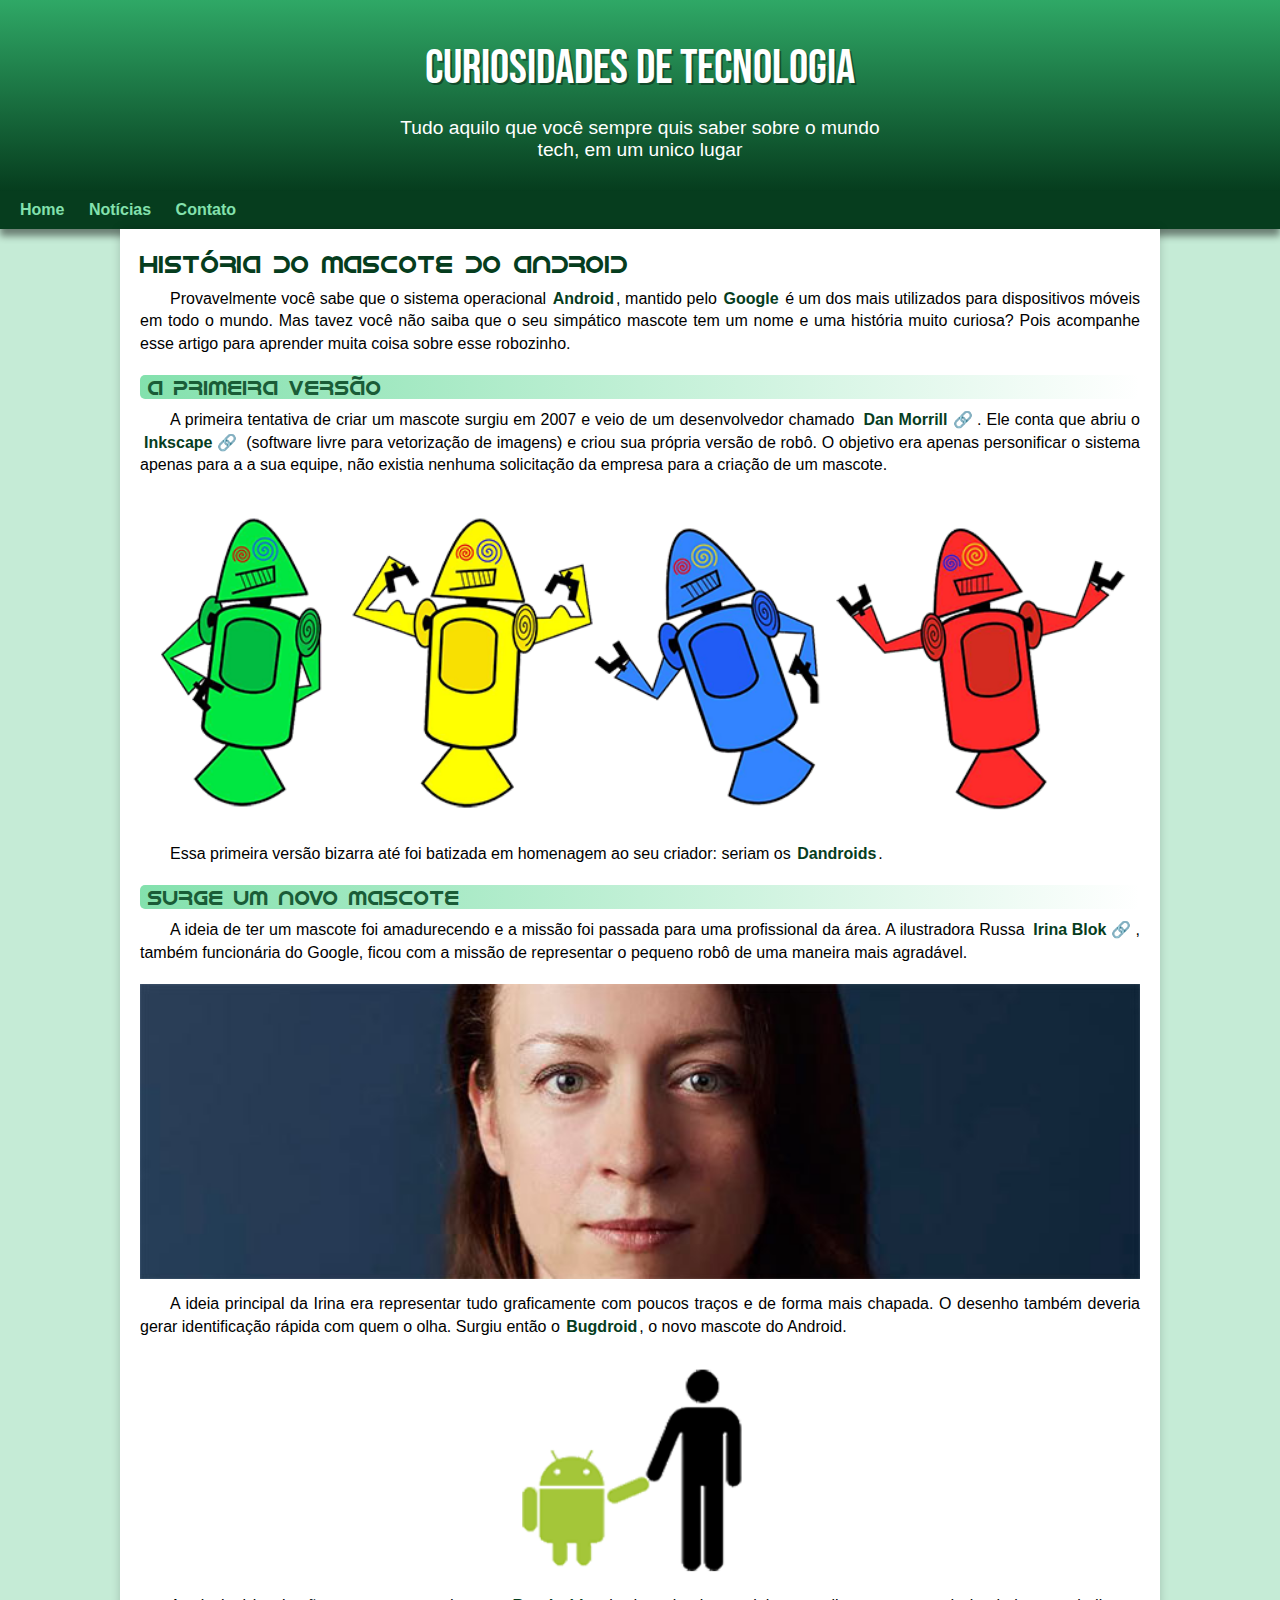
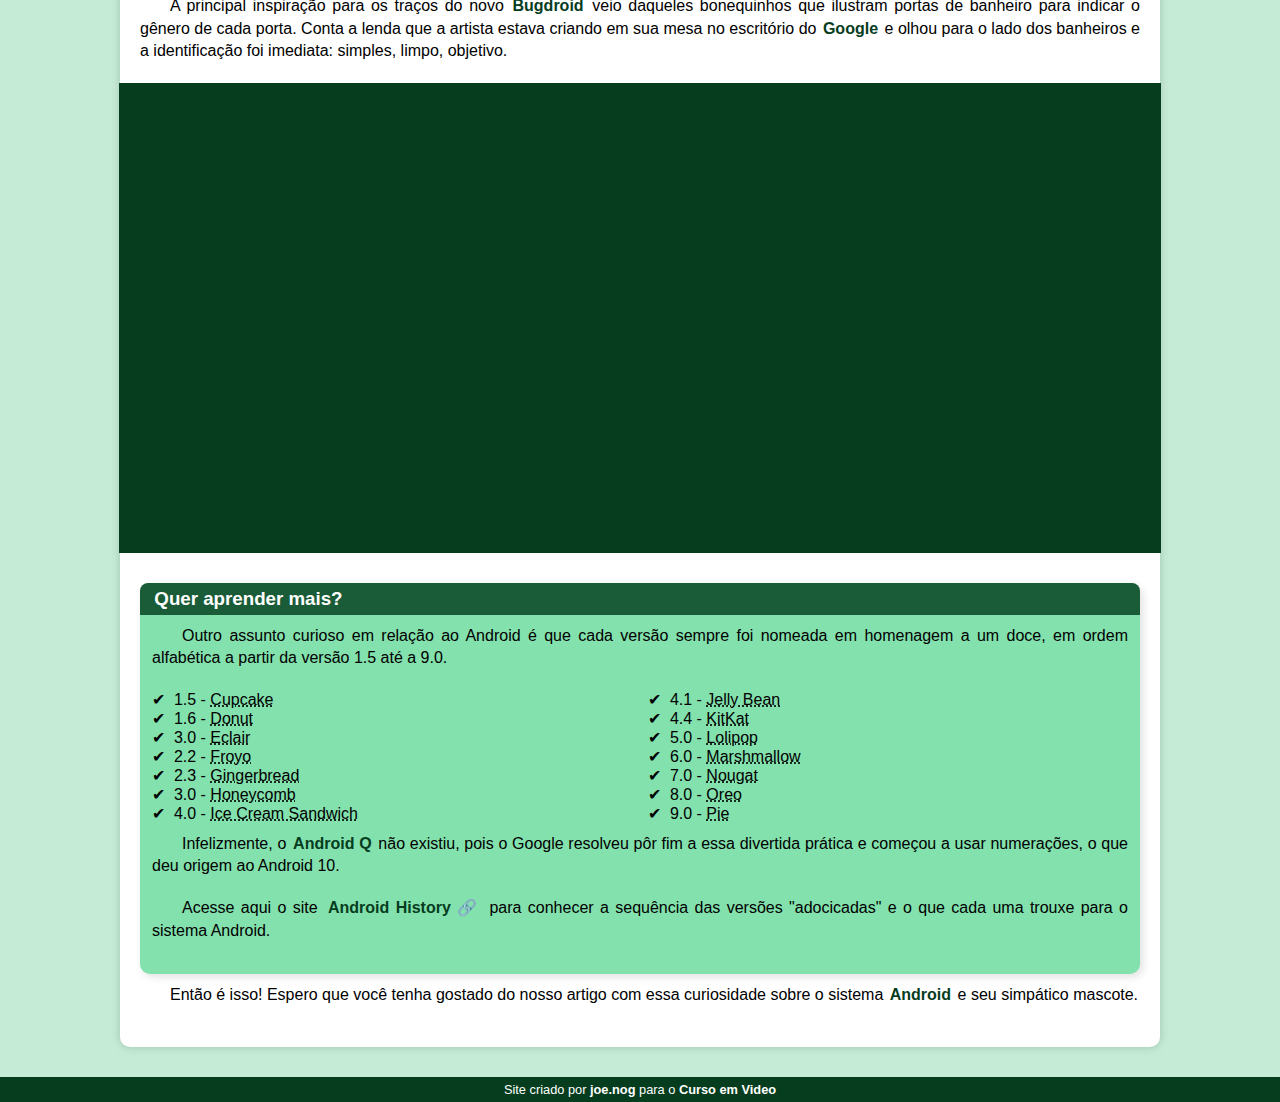
<file: index.html>
<!DOCTYPE html>
<html lang="pt-br">
<head>
    <meta charset="UTF-8">
    <meta http-equiv="X-UA-Compatible" content="IE=edge">
    <meta name="viewport" content="width=device-width, initial-scale=1.0">
    <title>Historia do boneco do Android</title>
    <link rel="shortcut icon" href="imagens/favicon.ico" type="image/x-icon">
    <link rel="stylesheet" href="estilo/style.css">
</head>
<body>
    <header>
        <h1>Curiosidades de Tecnologia</h1>
        <p>Tudo aquilo que você sempre quis saber sobre o mundo tech, em um unico lugar</p>
    </header>
    <nav>
        <a href="index.html" target="_self">Home</a>
        <a href="noticias.html" target="_self">Notícias</a>
        <a href="#">Contato</a>
    </nav>
    <main>
        <article>
            <h1>História do Mascote do Android</h1>

            <p>Provavelmente você sabe que o sistema operacional <strong>Android</strong>, mantido pelo <strong>Google</strong> é um dos mais utilizados para dispositivos móveis em todo o mundo. Mas tavez você não saiba que o seu simpático mascote tem um nome e uma história muito curiosa? Pois acompanhe esse artigo para aprender muita coisa sobre esse robozinho.</p>

            <h2>A primeira versão</h2>

            <p>A primeira tentativa de criar um mascote surgiu em 2007 e veio de um desenvolvedor chamado <a href="https://androidcommunity.com/dan-morrill-shows-us-the-android-mascot-that-almost-was-20130103/" target="_blank" class="externo">Dan Morrill</a>. Ele conta que abriu o <a href="https://inkscape.org/pt-br/" target="_blank" class="externo">Inkscape</a> (software livre para vetorização de imagens) e criou sua própria versão de robô. O objetivo era apenas personificar o sistema apenas para a a sua equipe, não existia nenhuma solicitação da empresa para a criação de um mascote.</p>

            <picture>
                <source media="(max-width: 700px)" srcset="imagens/dan-droids-pq.png">
                <img src="imagens/dan-droids.png" alt="Primeiro boneco android">
            </picture>

            <p>Essa primeira versão bizarra até foi batizada em homenagem ao seu criador: seriam os <strong>Dandroids</strong>.</p>

            <h2>Surge um novo mascote</h2>

            <p>A ideia de ter um mascote foi amadurecendo e a missão foi passada para uma profissional da área. A ilustradora Russa <a href="https://www.irinablok.com/" target="_blank" class="externo">Irina Blok</a>, também funcionária do Google, ficou com a missão de representar o pequeno robô de uma maneira mais agradável.</p>

            <picture>
                <source media="(max-width: 700px)" srcset="imagens/irina-blok-pq.jpg">
                <img src="imagens/irina-blok.jpg" alt="Irina Criadora do bugdroid">
            </picture>

            <p>A ideia principal da Irina era representar tudo graficamente com poucos traços e de forma mais chapada. O desenho também deveria gerar identificação rápida com quem o olha. Surgiu então o <strong>Bugdroid</strong>, o novo mascote do Android.</p>

            <img src="imagens/bugdroid.png" class="pequena" alt="Logo criada pela Irina">

            <p>A principal inspiração para os traços do novo <strong>Bugdroid</strong> veio daqueles bonequinhos que ilustram portas de banheiro para indicar o gênero de cada porta. Conta a lenda que a artista estava criando em sua mesa no escritório do <strong>Google</strong> e olhou para o lado dos banheiros e a identificação foi imediata: simples, limpo, objetivo.</p>

            <div class="video">
                <iframe width="560" height="315" src="https://www.youtube.com/embed/l2UDgpLz20M" title="YouTube video player" frameborder="0" allow="accelerometer; autoplay; clipboard-write; encrypted-media; gyroscope; picture-in-picture" allowfullscreen></iframe>
            </div>
            
            <aside>
                <h3>Quer aprender mais?</h3>
                <p>Outro assunto curioso em relação ao Android é que cada versão sempre foi nomeada em homenagem a um doce, em ordem alfabética a partir da versão 1.5 até a 9.0.</p>
                <ul>
                    <li>1.5 - <abbr title="Bolo de copo">Cupcake</abbr></li>
                    <li>1.6 - <abbr title="Rosquinha">Donut</abbr></li>
                    <li>3.0 - <abbr title="Bomba de chocolate">Eclair</abbr></li>
                    <li>2.2 - <abbr title="Iogurte">Froyo</abbr></li>
                    <li>2.3 - <abbr title="Biscoito de gengibre">Gingerbread</abbr></li>
                    <li>3.0 - <abbr title="Favo de mel">Honeycomb</abbr></li>
                    <li>4.0 - <abbr title="Sandíche de sorvete">Ice Cream Sandwich</abbr></li>
                    <li>4.1 - <abbr title="Jujuba">Jelly Bean</abbr></li>
                    <li>4.4 - <abbr title="Kitkat">KitKat</abbr></li>
                    <li>5.0 - <abbr title="Pirulito">Lolipop</abbr></li>
                    <li>6.0 - <abbr title="Marshmallow">Marshmallow</abbr></li>
                    <li>7.0 - <abbr title="Torrone">Nougat</abbr></li>
                    <li>8.0 - <abbr title="Oreo">Oreo</abbr></li>
                    <li>9.0 - <abbr title="Torta">Pie</abbr></li>
                </ul>
                <p>Infelizmente, o <strong>Android Q</strong> não existiu, pois o Google resolveu pôr fim a essa divertida prática e começou a usar numerações, o que deu origem ao Android 10.</p>
                <p>Acesse aqui o site <a href="https://www.android.com/intl/en_nz/history/" target="_blank" class="externo">Android History</a> para conhecer a sequência das versões "adocicadas" e o que cada uma trouxe para o sistema Android.</p>
            </aside>
            <p>Então é isso! Espero que você tenha gostado do nosso artigo com essa curiosidade sobre o sistema <strong>Android</strong> e seu simpático mascote.</p>
        </article>
    </main>
    <footer>
        <p>Site criado por <a href="https://github.com/joenog" target="_blank"> joe.nog </a> para o <a href="https://www.youtube.com/c/CursoemV%C3%ADdeo" target="black">Curso em Video</a></p>
    </footer>
</body>
</html>
</file>
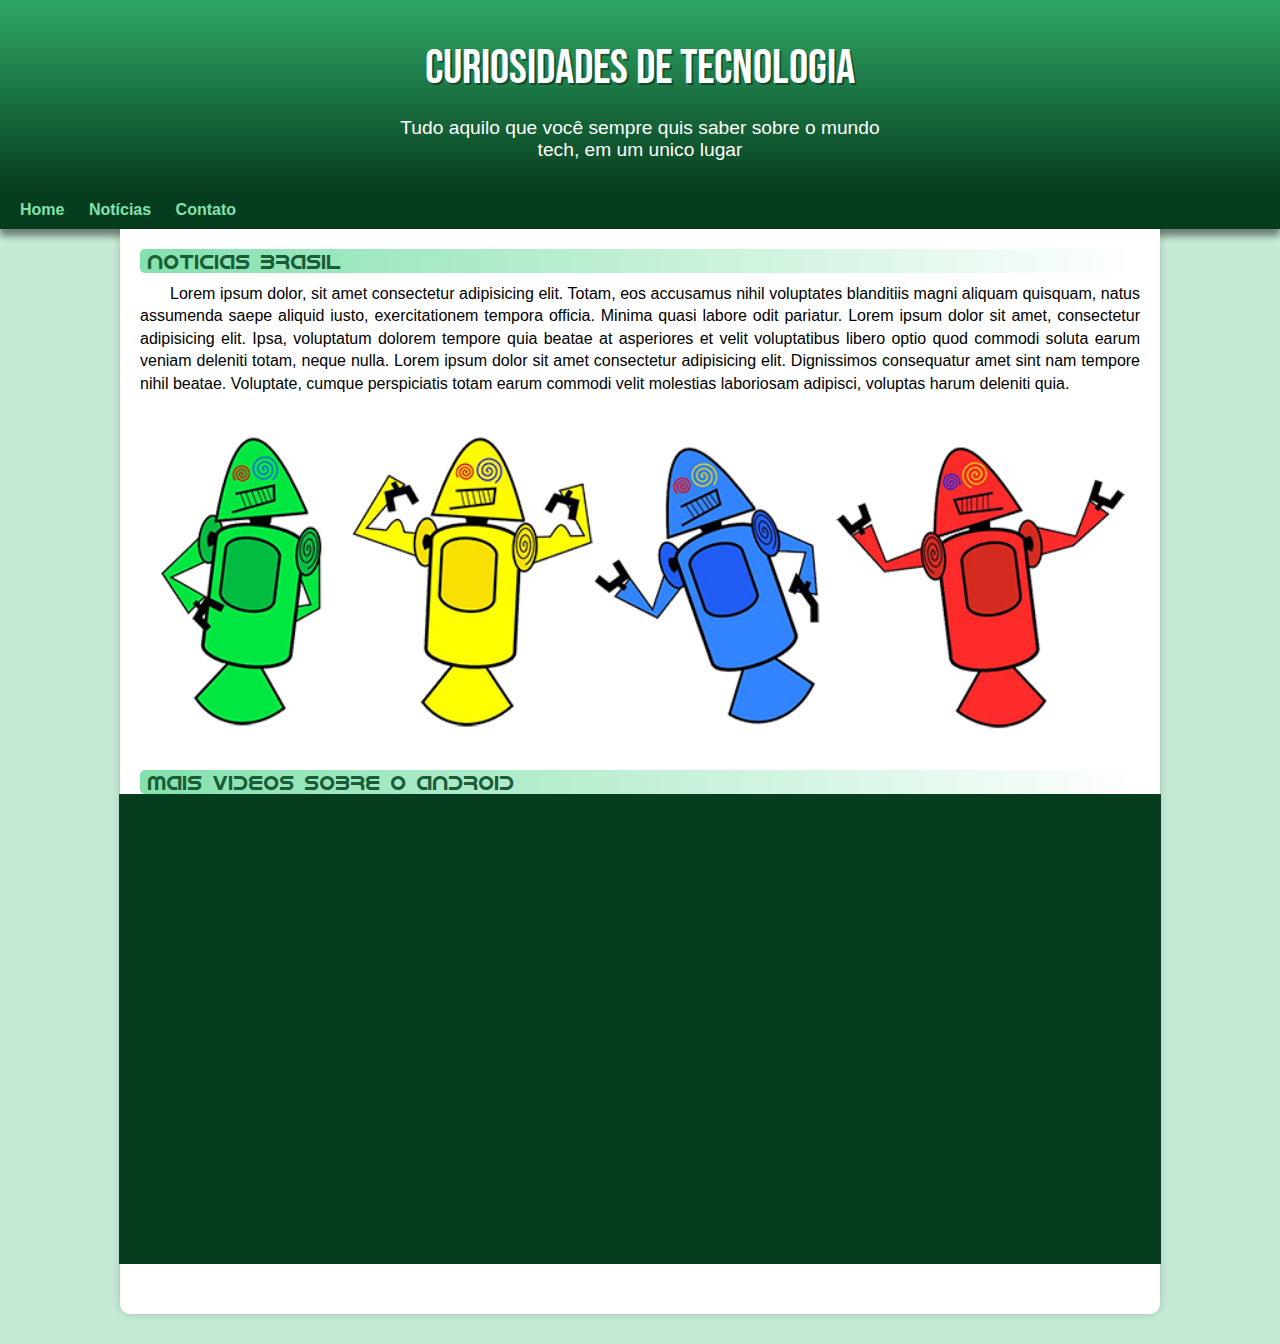
<file: noticias.html>
<!DOCTYPE html>
<html lang="pt-br">
<head>
    <meta charset="UTF-8">
    <meta http-equiv="X-UA-Compatible" content="IE=edge">
    <meta name="viewport" content="width=device-width, initial-scale=1.0">
    <title>Noticias</title>
    <link rel="shortcut icon" href="imagens/favicon.ico" type="image/x-icon">
    <link rel="stylesheet" href="estilo/style.css">
</head>
<body>
        <header>
            <h1>Curiosidades de Tecnologia</h1>
            <p>Tudo aquilo que você sempre quis saber sobre o mundo tech, em um unico lugar</p>
        </header>
        <nav>
            <a href="index.html" target="_self">Home</a>
            <a href="noticias.html" target="_self">Notícias</a>
            <a href="#">Contato</a>
        </nav>

    <main>
        <h2 class="pag">Noticias Brasil</h2>
        <p>Lorem ipsum dolor, sit amet consectetur adipisicing elit. Totam, eos accusamus nihil voluptates blanditiis magni aliquam quisquam, natus assumenda saepe aliquid iusto, exercitationem tempora officia. Minima quasi labore odit pariatur. Lorem ipsum dolor sit amet, consectetur adipisicing elit. Ipsa, voluptatum dolorem tempore quia beatae at asperiores et velit voluptatibus libero optio quod commodi soluta earum veniam deleniti totam, neque nulla. Lorem ipsum dolor sit amet consectetur adipisicing elit. Dignissimos consequatur amet sint nam tempore nihil beatae. Voluptate, cumque perspiciatis totam earum commodi velit molestias laboriosam adipisci, voluptas harum deleniti quia.</p>
        <img src="imagens/dan-droids.png" alt=""> <br> <br>
        <h2> Mais videos sobre o Android</h2>
        <div class="video">
            <iframe width="560" height="315" src="https://www.youtube.com/embed/UHQPdP8qgrk" title="YouTube video player" frameborder="0" allow="accelerometer; autoplay; clipboard-write; encrypted-media; gyroscope; picture-in-picture" allowfullscreen></iframe>
        </div>
    </main>
</body>
</html>
</file>
<file: estilo/style.css>
@charset "UTF-8";

/* #c5ebd6  #83e1ad  #3ddc84  #2fa866  @1a5c37  #063d1e */

@import url('https://fonts.googleapis.com/css2?family=Bebas+Neue&family=Comic+Neue:ital,wght@0,300;0,400;0,700;1,300;1,400;1,700&family=Sriracha&family=Work+Sans:ital,wght@0,100;0,200;0,300;0,400;0,500;0,600;0,700;0,800;0,900;1,100;1,200;1,300;1,500;1,600;1,700;1,800;1,900&display=swap');

@font-face {
    font-family: 'Android';
    src: url('../fontes/idroid.otf') format('opentype'); 
    font-weight: normal;
}

:root {  /* VARIAVEIS EM HTML -- */
    --cor0: #c5ebd6;  --cor1: #83e1ad;  --cor2: #3ddc84;  --cor3: #2fa866;  --cor4: #1a5c37;  --cor5: #063d1e;
    --font-padrao: Arial, Verdana, Helvetica, sans-serif;
    --font-destaque: 'Bebas Neue', cursive;
    --font-android: 'Android', cursive;
}

* {  /* CONFIGURAÇÃO GLOBAL PARA TODAS AS TAGS, 'limpa as formatações padroes para configurar tudo do zero' */
    margin: 0px; padding: 0px;
}

body {
    background-color: var(--cor0); font-family: var(--font-padrao);
}

a.externo::after {
    content: '\00A0\1F517';
}

main p {
    margin: 10px 0px 20px 0px;
    text-align: justify;
    text-indent: 30px;  /*  Espaçamaneto no inicio do paragrafo  */
    line-height: 1.4em;  /* espaçamento entre as linhas  */
    font-size: 1em;

  }

main strong {
    color: var(--cor5);
    font-weight: bold;
    padding: 4px 2px;
}

main a {
    text-decoration: none;
    font-weight: bold;
    color: var(--cor5);
    background-color: var(--cor);
    padding: 2px 4px;
}

main a:hover {
    text-decoration: underline;
    color: var(--cor4);
}

header {
    background-image: linear-gradient(to bottom, var(--cor3), var(--cor5));  
    min-height: 150px;
    text-align: center;
    padding-top: 40px;
}

header > h1 {  /*  filho da tag header h1  */
    color: white; 
    font-family: var(--font-destaque);
    font-size: 3em;
    font-weight: normal;
    text-shadow: 2px 2px 0px rgba(0, 0, 0, 0.397);   /* sombra parao texto  */
    margin-bottom: 20px;
}

header > p {
    color: white;
    font-family: var(--font-padrao);
    font-size: 1.2em;
    max-width: 500px;
    margin: auto;
    padding-right: 10px;  /* padding esqueda e direita  */
    padding-left: 10px;
    padding-bottom: 30px;
}

nav {  /* menu */
    background-color: var(--cor5);
    padding: 10px;
    box-shadow: 0px 7px 7px rgba(0, 0, 0, 0.459);
}

nav > a {
    color: var(--cor1);
    padding: 10px;
    text-decoration: none;
    font-weight: bold;
    transition-duration: .5s;
}

nav > a:hover {
    background-color: var(--cor3);
    color: var(--cor5);
    border-radius: 5px;
    padding: 11px;
    margin: 0.5px;
}

main {  /*  conteudo  */
    background-color: white; 
    min-width: 300; 
    max-width: 1000px;   /*  delimitação de conteuto */ 
    margin: auto;  /*  centralização de coteudo 'auto' */
    margin-bottom: 30px;  /*  margem abaixo  */
    padding: 20px;  /* espaçamentos laterais */
    box-shadow: 0px 0px 10px rgba(0, 0, 0, 0.178);  /* sombra no main  */
    border-bottom-left-radius: 10px;
    border-bottom-right-radius: 10px;   /*  bordas arredondadas abixo, esquerda e direita */
}

main h1 {   
    color: var(--cor5); 
    font-family: var(--font-android);
    font-size: 25px;
    font-weight: normal;
}

main h2 {
    font-family: var(--font-android);
    color: var(--cor4);
    font-size: 1.3em;
    font-weight: normal;
    background-image: linear-gradient(to right, var(--cor1), transparent);
    text-indent: 8px;
    border-radius: 5px;
}

main img {
    width: 100%;   /*  largura maxima e adptavél ao bloco  */
}

main img.pequena {
    max-width: 350px;   /* delimitei o tamanh maximo de uma imagem  */
    display: block;  /* tranformei a imagem em um bloco para centraliza-la */
    margin: auto;  /* centralizei a imagem */
}

div.video {
    background-color: var(--cor5);
    margin: 0px -21px;
    padding: 20px;
    margin-bottom: 30px;
    padding-bottom: 45%;
    position: relative;
}

div.video > iframe {  /* CONTROLANDO A POSIÇÃO DO VIDEO/iframe -posição absoluta dentro de uma box relativa, com isso pude edita o topo e a esquerda depois pude deminecioná-lo com width e height  */
    position: absolute;
    top: 5%;
    left: 5%;
    width: 90%; height: 90%;
}
aside {
    background-color: var(--cor1);
    padding: 12px;
    border-radius: 10px;
    box-shadow: 3px 3px 8px rgba(0, 0, 0, 0.123);
}

aside > ul {
    list-style-type: '\2714\00A0\00A0';    /* \00a0 é o espaço em CSS - HTML nbsp  */ 
    list-style-position: inside;
    columns: 2;
}

aside > h3 {
    background-color: var(--cor4);
    color: white;
    padding: 5px;
    margin: -12px -12px 0px -12px;  /*  Maring negativa, é redimencionada para fora  */ 
    text-indent: 0.5em;
    border-radius: 8px 8px 0px 0px;
    
}

footer { /*  rodape */
    background-color: var(--cor5);  
    color: white;
    text-align: center;
    font-size: 0.8em;
    padding: 5px;
}

footer a {   /* Os simbolos de maiorq mostram o caminho à CSS */
    color: white;
    font-weight: bolder;
    text-decoration: none;
}

footer a:hover {
    text-decoration: underline;
    color: var(--cor1);
}
</file>
